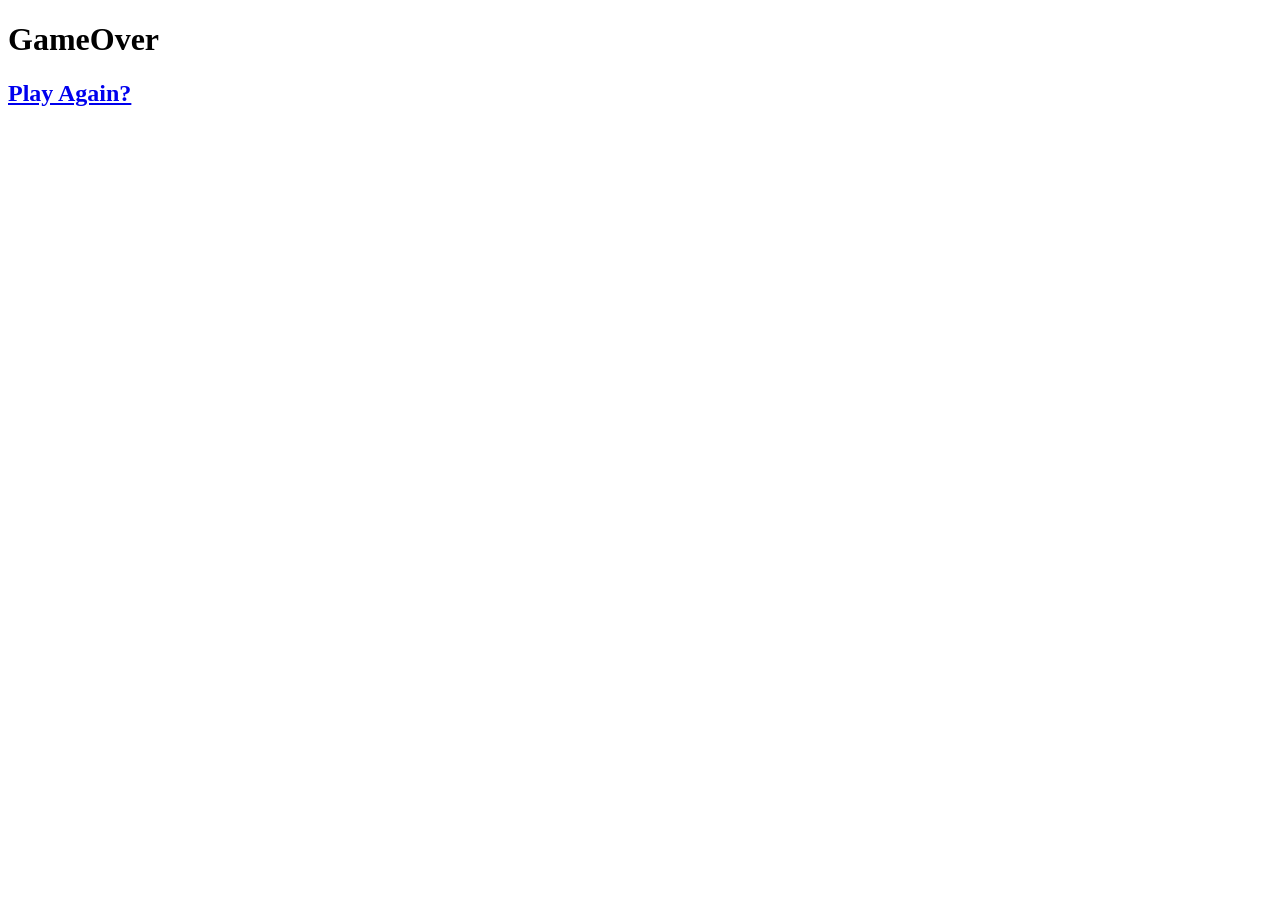
<file: GameOver.html>
<!DOCTYPE html>
<html lang="en">
  <head>
    <meta charset="UTF-8" />
    <meta http-equiv="X-UA-Compatible" content="IE=edge" />
    <meta name="viewport" content="width=device-width, initial-scale=1.0" />
    <title>Game Over</title>
  </head>
  <body>
    <h1>GameOver</h1>
    <h2><a href="./index.html">Play Again?</a></h2>
  </body>
</html>
</file>
